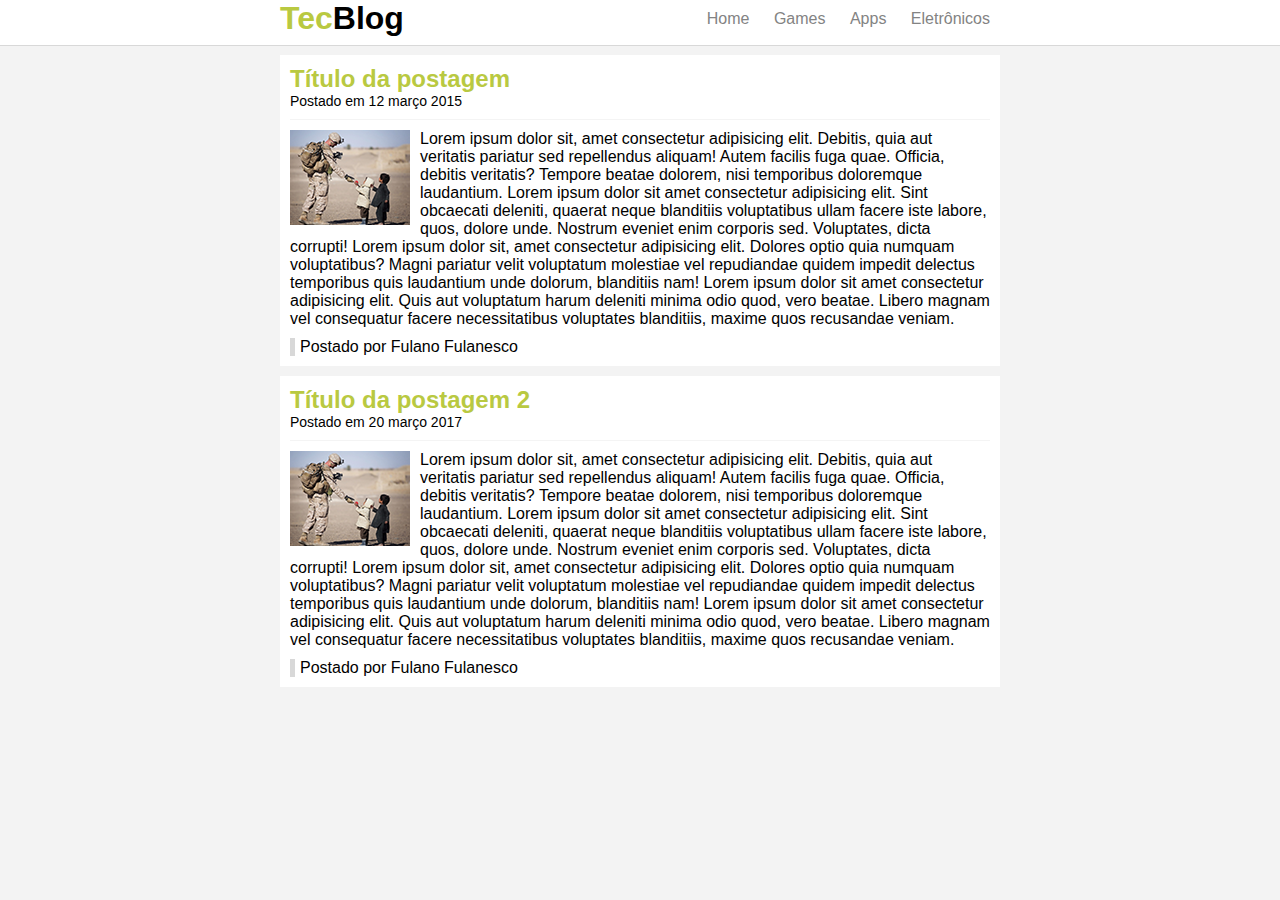
<file: index.html>
<!DOCTYPE html>
<html lang="en">
<head>
    <meta charset="UTF-8">
    <title>TecBlog - O seu blog de tecnologia</title>
    <link rel="stylesheet" type="text/css" href="css/estilo.css">
</head>
<body>
    <div id="navegacao">
        <div id="area">
            <h1 id="logo"><span class="verde">Tec</span>Blog</h1>
            <div id="menu">
                <a href="index.html">Home</a>
                <a href="games.html">Games</a>
                <a href="apps.html">Apps</a>
                <a href="eletronicos.html">Eletrônicos</a>
            </div>
        </div>
    </div>

    <div id="area-principal">
        <div id="postagem">
            <h2>Título da postagem</h2>
            <span class="data-postagem">Postado em 12 março 2015</span>
            <img class="img-postagem" src="tecblog-arquivos-necessarios/tecblog-arquivos-necessarios/imagem1.png">
            <p>Lorem ipsum dolor sit, amet consectetur adipisicing elit. Debitis, quia aut veritatis pariatur sed repellendus aliquam! Autem facilis fuga quae. Officia, debitis veritatis? Tempore beatae dolorem, nisi temporibus doloremque laudantium. Lorem ipsum dolor sit amet consectetur adipisicing elit. Sint obcaecati deleniti, quaerat neque blanditiis voluptatibus ullam facere iste labore, quos, dolore unde. Nostrum eveniet enim corporis sed. Voluptates, dicta corrupti! Lorem ipsum dolor sit, amet consectetur adipisicing elit. Dolores optio quia numquam voluptatibus? Magni pariatur velit voluptatum molestiae vel repudiandae quidem impedit delectus temporibus quis laudantium unde dolorum, blanditiis nam! Lorem ipsum dolor sit amet consectetur adipisicing elit. Quis aut voluptatum harum deleniti minima odio quod, vero beatae. Libero magnam vel consequatur facere necessitatibus voluptates blanditiis, maxime quos recusandae veniam.</p>

            <span class="postado">Postado por Fulano Fulanesco</span>
        </div>

        <div id="postagem">
            <h2>Título da postagem 2</h2>
            <span class="data-postagem">Postado em 20 março 2017</span>
            <img class="img-postagem" src="tecblog-arquivos-necessarios/tecblog-arquivos-necessarios/imagem1.png">
            <p>Lorem ipsum dolor sit, amet consectetur adipisicing elit. Debitis, quia aut veritatis pariatur sed repellendus aliquam! Autem facilis fuga quae. Officia, debitis veritatis? Tempore beatae dolorem, nisi temporibus doloremque laudantium. Lorem ipsum dolor sit amet consectetur adipisicing elit. Sint obcaecati deleniti, quaerat neque blanditiis voluptatibus ullam facere iste labore, quos, dolore unde. Nostrum eveniet enim corporis sed. Voluptates, dicta corrupti! Lorem ipsum dolor sit, amet consectetur adipisicing elit. Dolores optio quia numquam voluptatibus? Magni pariatur velit voluptatum molestiae vel repudiandae quidem impedit delectus temporibus quis laudantium unde dolorum, blanditiis nam! Lorem ipsum dolor sit amet consectetur adipisicing elit. Quis aut voluptatum harum deleniti minima odio quod, vero beatae. Libero magnam vel consequatur facere necessitatibus voluptates blanditiis, maxime quos recusandae veniam.</p>

            <span class="postado">Postado por Fulano Fulanesco</span>
        </div>
    </div>
</body>
</html>
</file>
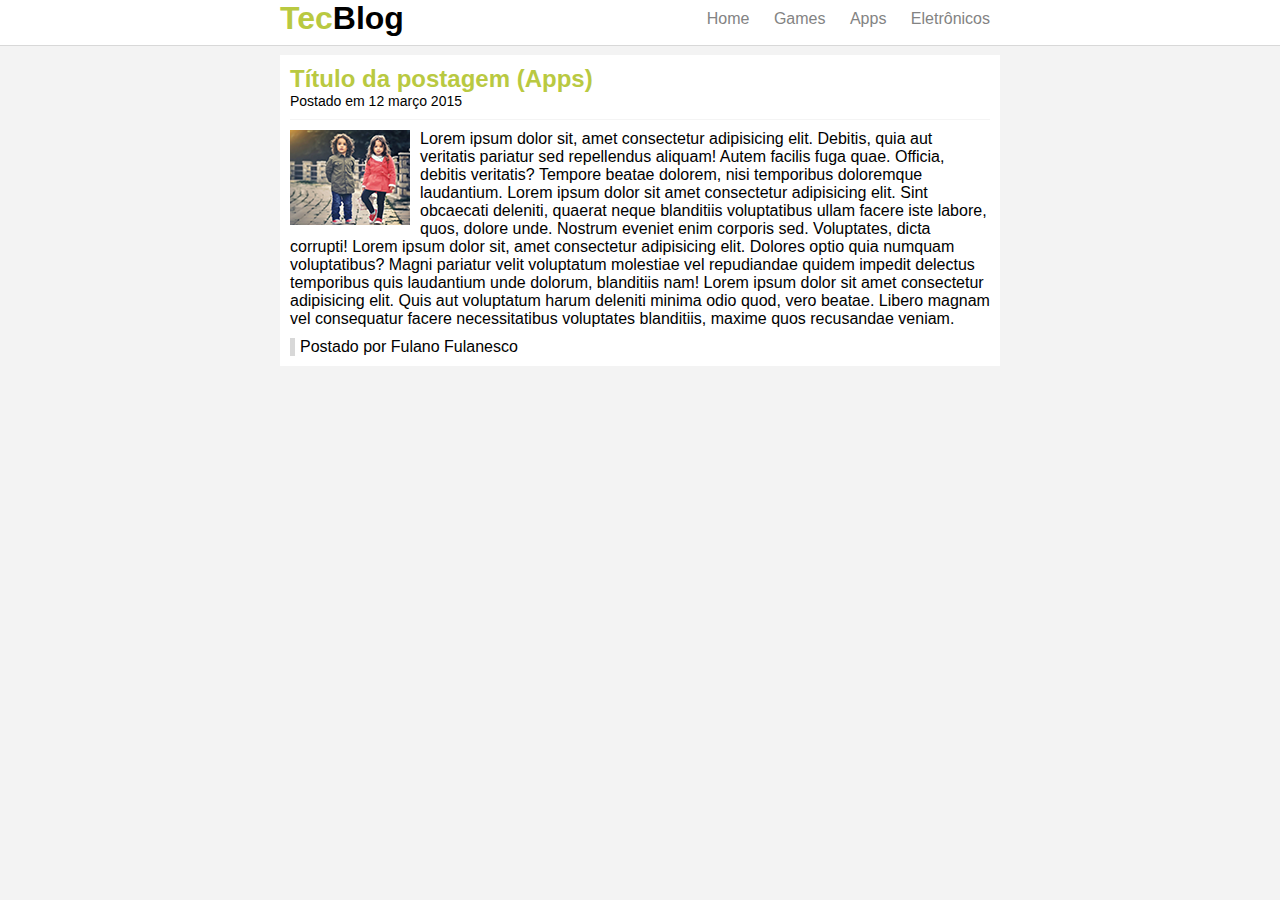
<file: apps.html>
<!DOCTYPE html>
<html lang="en">
<head>
    <meta charset="UTF-8">
    <title>TecBlog - Apps</title>
    <link rel="stylesheet" type="text/css" href="css/estilo.css">
</head>
<body>
    <div id="navegacao">
        <div id="area">
            <h1 id="logo"><span class="verde">Tec</span>Blog</h1>
            <div id="menu">
                <a href="index.html">Home</a>
                <a href="games.html">Games</a>
                <a href="apps.html">Apps</a>
                <a href="eletronicos.html">Eletrônicos</a>
            </div>
        </div>
    </div>

    <div id="area-principal">
        <div id="postagem">
            <h2>Título da postagem (Apps)</h2>
            <span class="data-postagem">Postado em 12 março 2015</span>
            <img class="img-postagem" src="tecblog-arquivos-necessarios/tecblog-arquivos-necessarios/imagem4.png">
            <p>Lorem ipsum dolor sit, amet consectetur adipisicing elit. Debitis, quia aut veritatis pariatur sed repellendus aliquam! Autem facilis fuga quae. Officia, debitis veritatis? Tempore beatae dolorem, nisi temporibus doloremque laudantium. Lorem ipsum dolor sit amet consectetur adipisicing elit. Sint obcaecati deleniti, quaerat neque blanditiis voluptatibus ullam facere iste labore, quos, dolore unde. Nostrum eveniet enim corporis sed. Voluptates, dicta corrupti! Lorem ipsum dolor sit, amet consectetur adipisicing elit. Dolores optio quia numquam voluptatibus? Magni pariatur velit voluptatum molestiae vel repudiandae quidem impedit delectus temporibus quis laudantium unde dolorum, blanditiis nam! Lorem ipsum dolor sit amet consectetur adipisicing elit. Quis aut voluptatum harum deleniti minima odio quod, vero beatae. Libero magnam vel consequatur facere necessitatibus voluptates blanditiis, maxime quos recusandae veniam.</p>

            <span class="postado">Postado por Fulano Fulanesco</span>
        </div>

    </div>
</body>
</html>
</file>
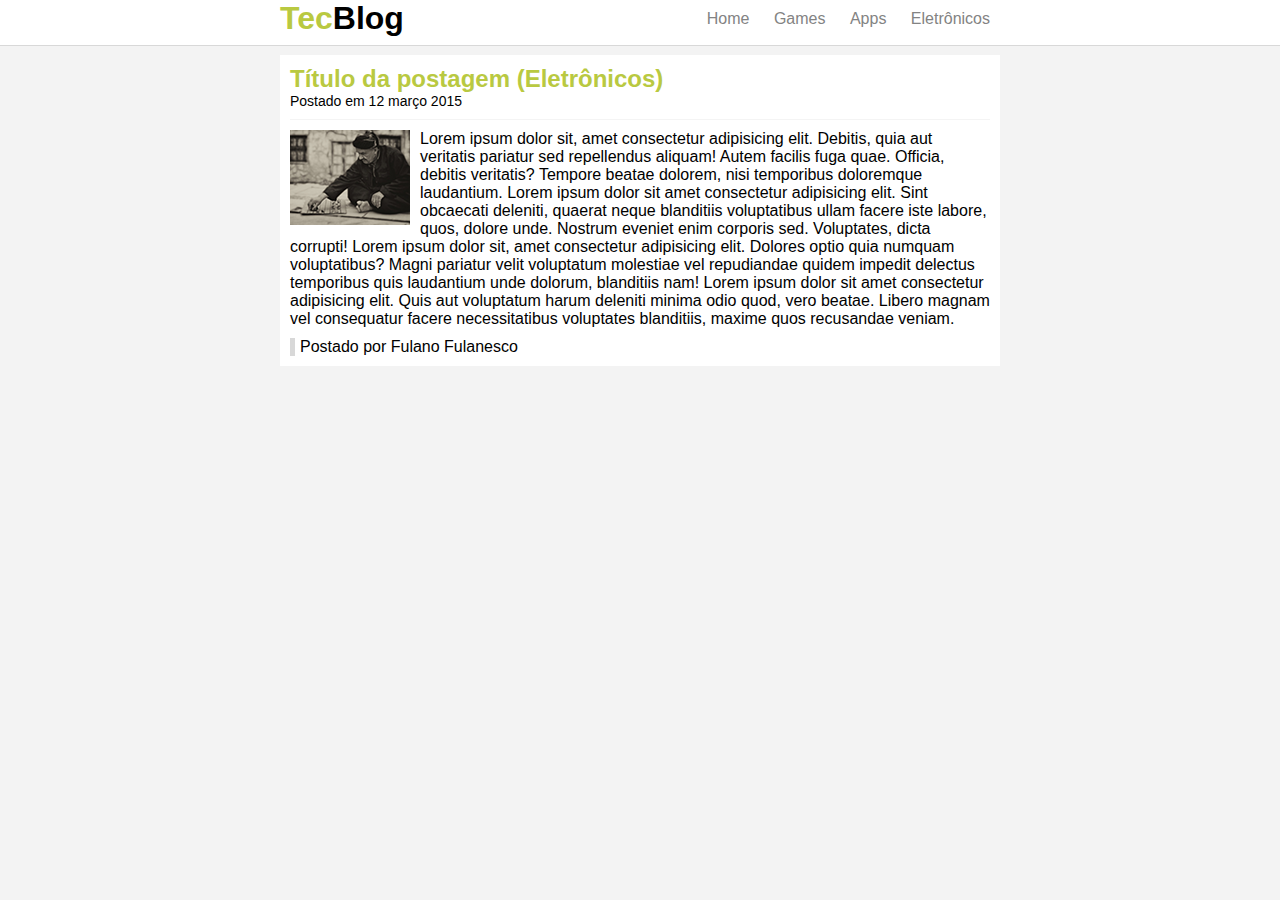
<file: eletronicos.html>
<!DOCTYPE html>
<html lang="en">
<head>
    <meta charset="UTF-8">
    <title>TecBlog - Eletrônicos</title>
    <link rel="stylesheet" type="text/css" href="css/estilo.css">
</head>
<body>
    <div id="navegacao">
        <div id="area">
            <h1 id="logo"><span class="verde">Tec</span>Blog</h1>
            <div id="menu">
                <a href="index.html">Home</a>
                <a href="games.html">Games</a>
                <a href="apps.html">Apps</a>
                <a href="eletronicos.html">Eletrônicos</a>
            </div>
        </div>
    </div>

    <div id="area-principal">
        <div id="postagem">
            <h2>Título da postagem (Eletrônicos)</h2>
            <span class="data-postagem">Postado em 12 março 2015</span>
            <img class="img-postagem" src="tecblog-arquivos-necessarios/tecblog-arquivos-necessarios/imagem3.png">
            <p>Lorem ipsum dolor sit, amet consectetur adipisicing elit. Debitis, quia aut veritatis pariatur sed repellendus aliquam! Autem facilis fuga quae. Officia, debitis veritatis? Tempore beatae dolorem, nisi temporibus doloremque laudantium. Lorem ipsum dolor sit amet consectetur adipisicing elit. Sint obcaecati deleniti, quaerat neque blanditiis voluptatibus ullam facere iste labore, quos, dolore unde. Nostrum eveniet enim corporis sed. Voluptates, dicta corrupti! Lorem ipsum dolor sit, amet consectetur adipisicing elit. Dolores optio quia numquam voluptatibus? Magni pariatur velit voluptatum molestiae vel repudiandae quidem impedit delectus temporibus quis laudantium unde dolorum, blanditiis nam! Lorem ipsum dolor sit amet consectetur adipisicing elit. Quis aut voluptatum harum deleniti minima odio quod, vero beatae. Libero magnam vel consequatur facere necessitatibus voluptates blanditiis, maxime quos recusandae veniam.</p>

            <span class="postado">Postado por Fulano Fulanesco</span>
        </div>

    </div>
</body>
</html>
</file>
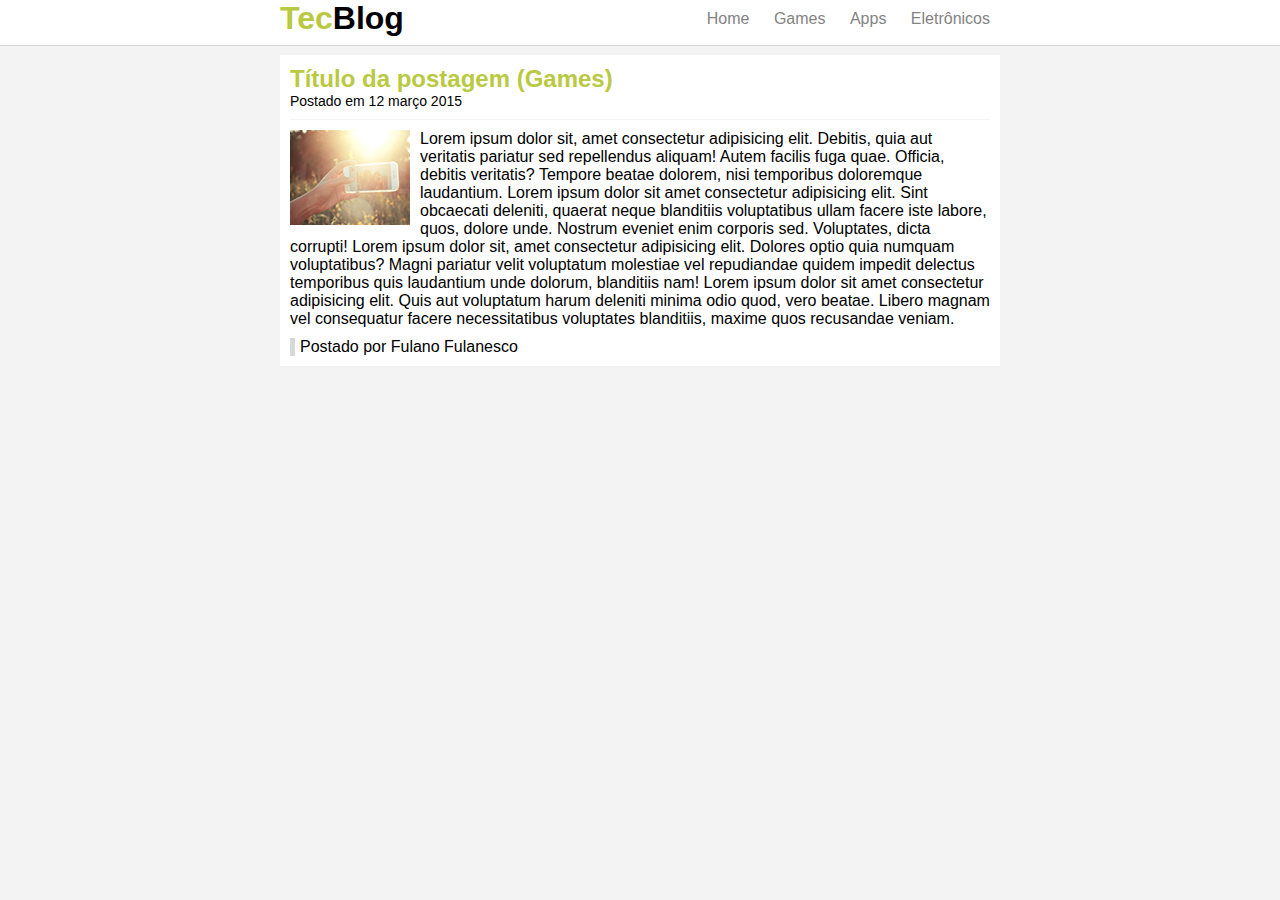
<file: games.html>
<!DOCTYPE html>
<html lang="en">
<head>
    <meta charset="UTF-8">
    <title>TecBlog - Games</title>
    <link rel="stylesheet" type="text/css" href="css/estilo.css">
</head>
<body>
    <div id="navegacao">
        <div id="area">
            <h1 id="logo"><span class="verde">Tec</span>Blog</h1>
            <div id="menu">
                <a href="index.html">Home</a>
                <a href="games.html">Games</a>
                <a href="apps.html">Apps</a>
                <a href="eletronicos.html">Eletrônicos</a>
            </div>
        </div>
    </div>

    <div id="area-principal">
        <div id="postagem">
            <h2>Título da postagem (Games)</h2>
            <span class="data-postagem">Postado em 12 março 2015</span>
            <img class="img-postagem" src="tecblog-arquivos-necessarios/tecblog-arquivos-necessarios/imagem5.png">
            <p>Lorem ipsum dolor sit, amet consectetur adipisicing elit. Debitis, quia aut veritatis pariatur sed repellendus aliquam! Autem facilis fuga quae. Officia, debitis veritatis? Tempore beatae dolorem, nisi temporibus doloremque laudantium. Lorem ipsum dolor sit amet consectetur adipisicing elit. Sint obcaecati deleniti, quaerat neque blanditiis voluptatibus ullam facere iste labore, quos, dolore unde. Nostrum eveniet enim corporis sed. Voluptates, dicta corrupti! Lorem ipsum dolor sit, amet consectetur adipisicing elit. Dolores optio quia numquam voluptatibus? Magni pariatur velit voluptatum molestiae vel repudiandae quidem impedit delectus temporibus quis laudantium unde dolorum, blanditiis nam! Lorem ipsum dolor sit amet consectetur adipisicing elit. Quis aut voluptatum harum deleniti minima odio quod, vero beatae. Libero magnam vel consequatur facere necessitatibus voluptates blanditiis, maxime quos recusandae veniam.</p>

            <span class="postado">Postado por Fulano Fulanesco</span>
        </div>

    </div>
</body>
</html>
</file>
<file: css/estilo.css>
/*Limpar formatação padrão*/
* {
    margin: 0;
    padding: 0;
}

body{
    font-size: 16px;
    font-family: 'Trebuchet MS', Helvetica, sans-serif;
    background: #f3f3f3;
}

#navegacao{
    background: #fff;
    border-bottom: 1px solid #d8d8d8;
    height: 45px;
    position: fixed;
    width: 100%;
    top: 0;
}

#area{
    width: 720px;
    margin:0 auto;
}

#area-principal{
    width: 720px;
    margin:55px auto 10px auto;
}

#logo{
    float: left;
}

#menu{
    float: right;
    padding: 10px 0;
}

#postagem{
    background: #fff;
    padding: 10px;
    margin-bottom: 10px;
}

h2{
    color: #b9c941;
}

/************* formatação menu *******************/
a{
    text-decoration: none;
    padding: 5px 10px;
}
/*Links não visitados*/
a:link{
    color: #838383;
}
/*Links visitados*/
a:visited{
    color: #838383;
}
/*Links hover*/
a:hover{
    color: #fff;
    background: #b9c941;
}
/*Links active*/
a:active{
    color: #535353;
}
/*Classes*/
.verde{
    color: #b9c941;
}
.data-postagem{
    font-size: 14px;
    border-bottom: 1px solid #f4f4f4;
    display: block;
    padding-bottom: 10px;
    margin-bottom: 10px;
}
.img-postagem{
    float: left;
    margin: 0 10px 5px 0;
}

.postado{
    border-left: 5px solid #d8d8d8 ;
    padding-left: 5px;
    display: block;
    margin-top: 10px;
}
</file>
